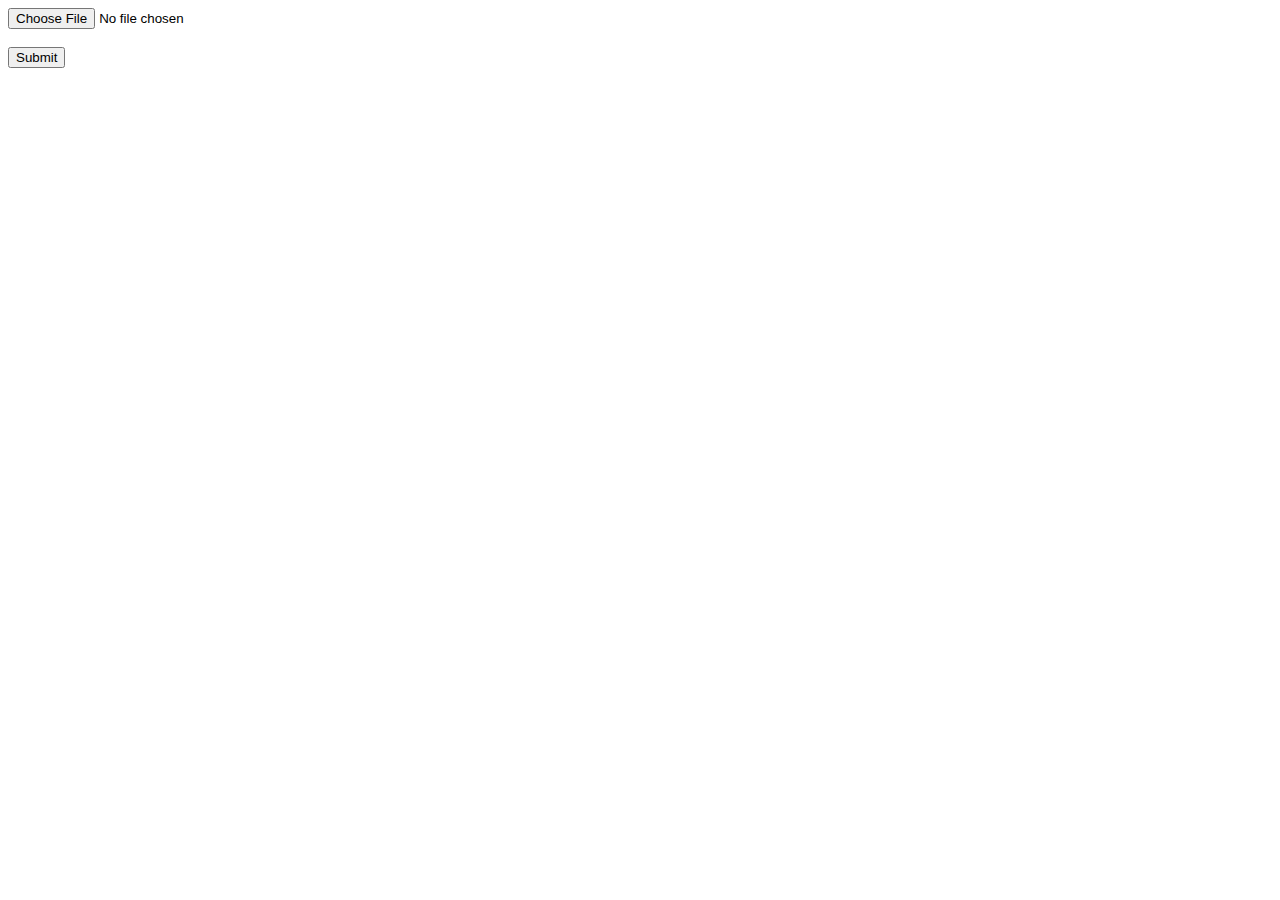
<file: art_upload.html>
<!DOCTYPE html>
<html lang="en">
<head>
    <meta charset="UTF-8">
    <meta name="viewport" content="width=device-width, initial-scale=1.0">
    <title>Upload Image</title>
</head>
<body>
    <div class="container">
    <form post" enctype="multipart/form-data" action="PHP/upload_image.php" method="post">
        <input type="file" name="filetoupload"  accept=".jpg,.png" required /><br><br>
        <button name="submit" type="submit"> Submit </button>
    </form>
    </div>
</body>
</html>
</file>
